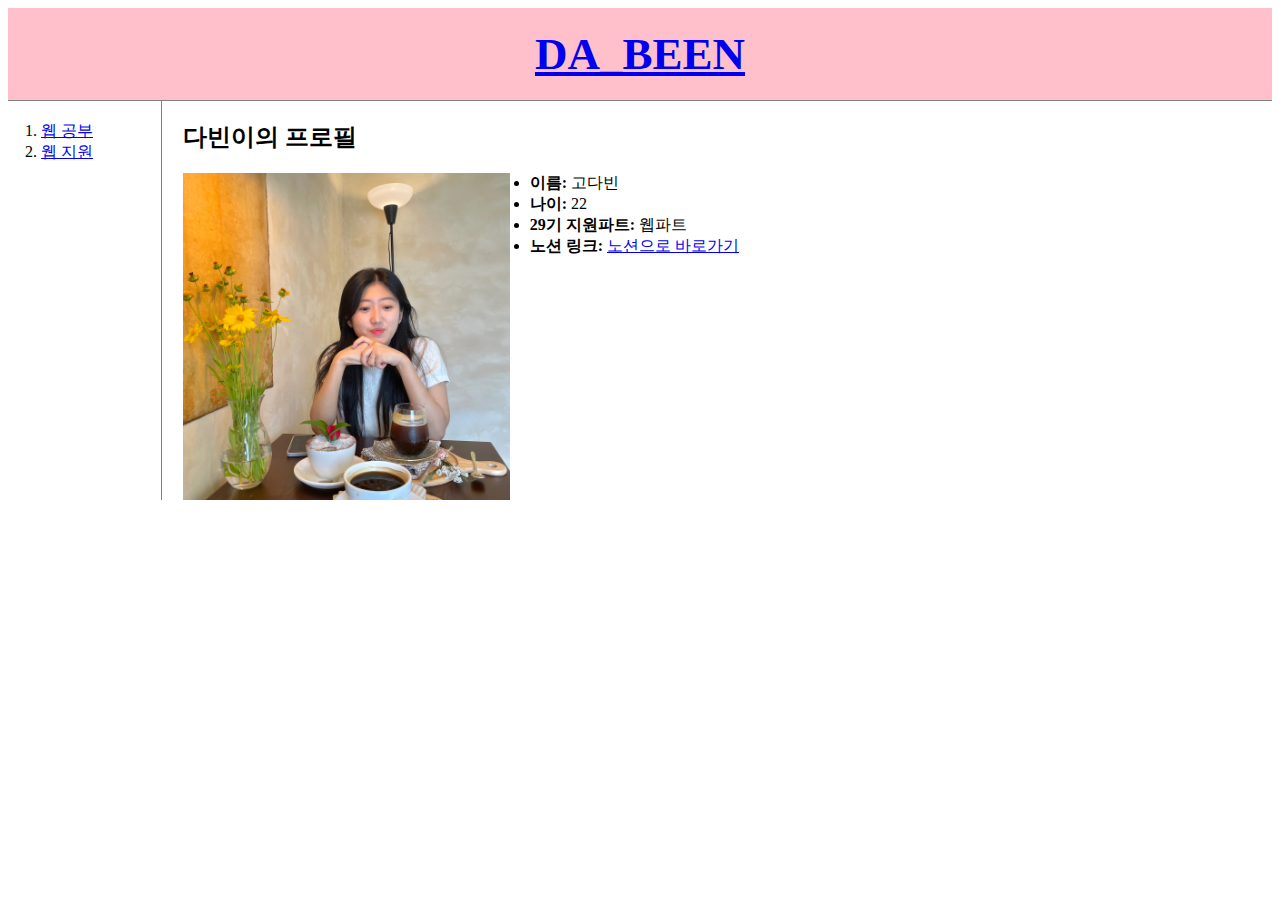
<file: INDEX.html>
<!doctype html>
<html>
<head>
  <title>다빈의 웹 공부</title>
  <meta charset="utf-8">

<link rel="stylesheet" href="style.css">

</head>
<body>
  <h1><a href="index.html">DA_BEEN</a></h1>
  <div id="grid">
  <ol>
    <li><a href="1.html" >웹 공부</a></li>
    <li><a href="2.html">웹 지원</a></li>
  </ol>
  <div id="article">
  <h2>다빈이의 프로필</h2>
  <p>
    <img src="프로필사진.jpg" width="30%"
    style="float:left; margin-right:20px;">


  <div>

<li><strong>이름:</strong> 고다빈</li>
<li><strong>나이:</strong> 22</li>
<li><strong>29기 지원파트:</strong> 웹파트</li>
<li><strong>노션 링크:</strong>
     <a href="https://ninth-ceramic-fb9.notion.site/325abf5777644f9882970e43cadc2d53"
  >노션으로 바로가기</a></li>

</div>


  </p>
  </div>
  <div>
  </body>
  </html>
</file>
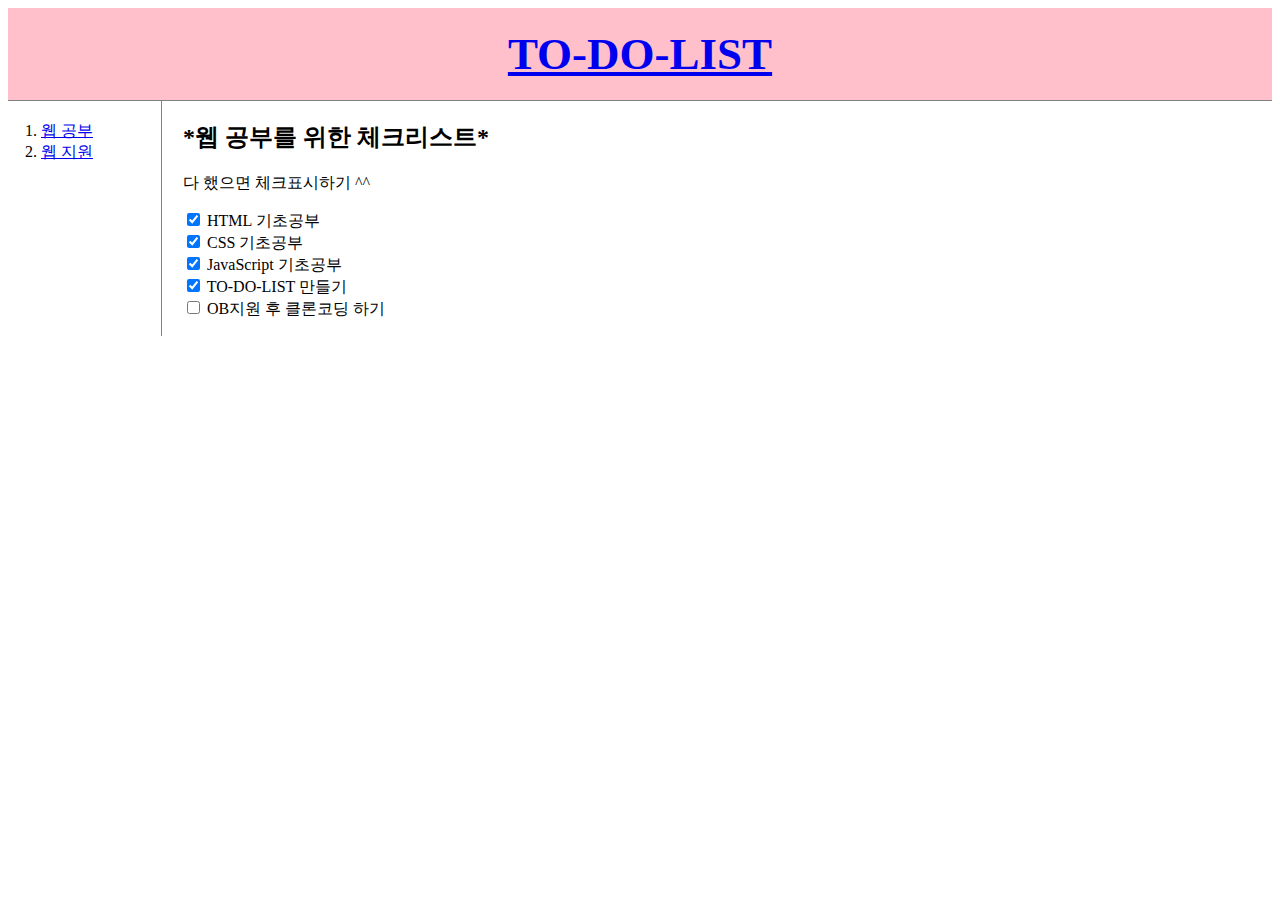
<file: 1.html>
<!doctype html>
<html>
<head>
  <title>다빈의 웹 공부</title>
  <meta charset="utf-8">

<link rel="stylesheet" href="style.css">

</head>
<body>
  <h1><a href="index.html">TO-DO-LIST</a></h1>
  <div id="grid">
  <ol>
    <li><a href="1.html" >웹 공부</a></li>
    <li><a href="2.html">웹 지원</a></li>
  </ol>
  <div id="article">
  <h2> *웹 공부를 위한 체크리스트*</h2>
  <p>
  다 했으면 체크표시하기 ^^
  <div>
  <input type="checkbox" id="HTML" name="HTML"
         checked>
  <label for="HTML">HTML 기초공부</label>
</div>

<div>
  <input type="checkbox" id="CSS" name="CSS" checked>
  <label for="CSS">CSS 기초공부</label>
</div>
<div>
  <input type="checkbox" id="JavaScript" name="JavaScript" checked>
  <label for="JavaScript">JavaScript 기초공부</label>
</div>
<div>
  <input type="checkbox" id="TO-DO-LIST 만들기" name="TO-DO-LIST만들기" checked>
  <label for="TO-DO-LIST만들기">TO-DO-LIST 만들기</label>
</div>
<div>
  <input type="checkbox" id="OB지원 후 클론코딩 하기" name="OB지원 후 클론코딩 하기"
  onclick="alert('실제로 진행하지 않은 사항입니다. OB지원후 도전해보세요')">
  <label for="OB지원 후 클론코딩 하기">OB지원 후 클론코딩 하기</label>
</div>

  </p>
  </div>
  <div>
  </body>
  </html>
</file>
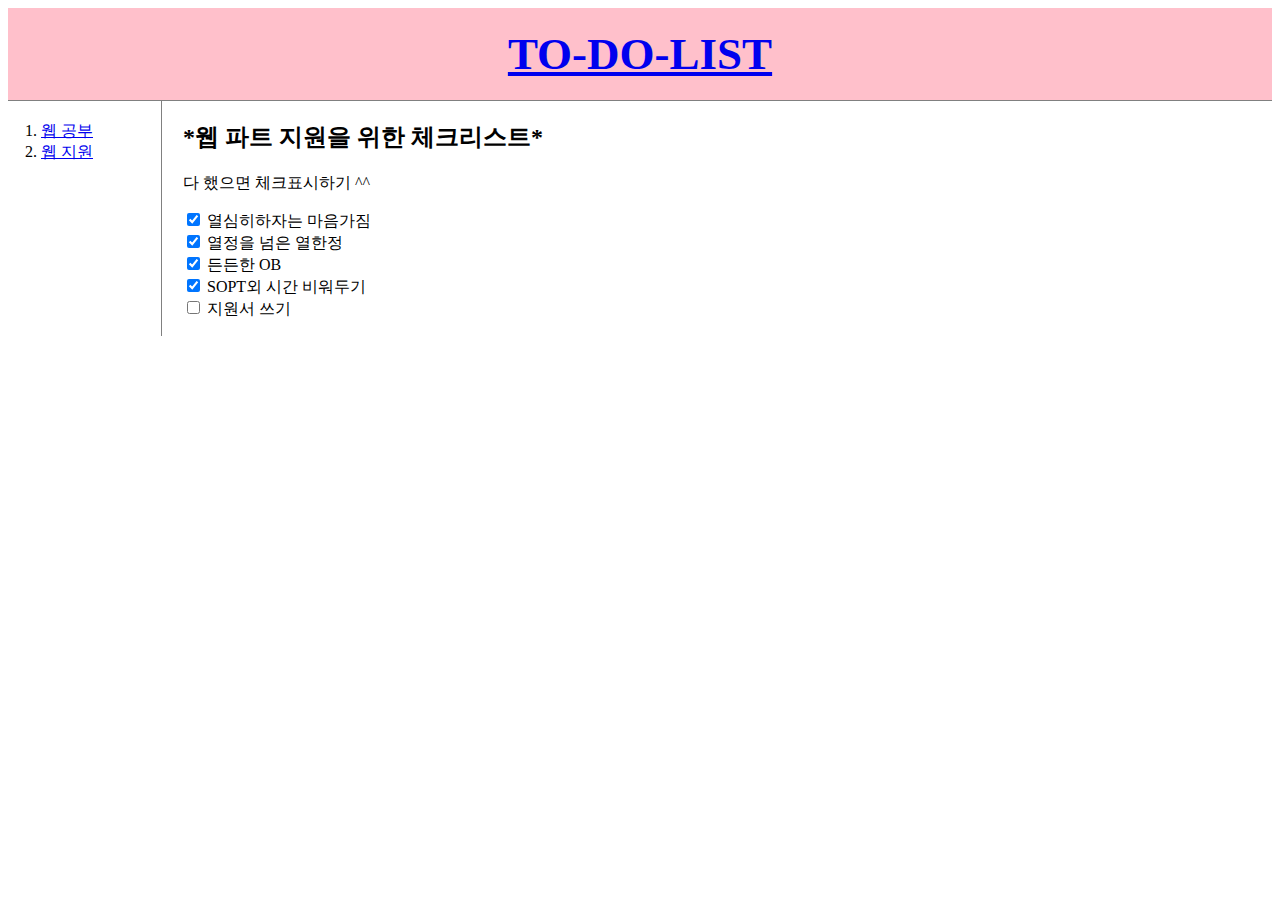
<file: 2.html>
<!doctype html>
<html>
<head>
  <title>다빈의 웹 공부</title>
  <meta charset="utf-8">

<link rel="stylesheet" href="style.css">

</head>
<body>
  <h1><a href="index.html">TO-DO-LIST</a></h1>
  <div id="grid">
  <ol>
    <li><a href="1.html" >웹 공부</a></li>
    <li><a href="2.html">웹 지원</a></li>
  </ol>
  <div id="article">
  <h2> *웹 파트 지원을 위한 체크리스트*</h2>
  <p>
  다 했으면 체크표시하기 ^^
  <div>
  <input type="checkbox" id="HTML" name="HTML"
         checked>
  <label for="HTML">열심히하자는 마음가짐</label>
</div>

<div>
  <input type="checkbox" id="1" name="1" checked>
  <label for="1">열정을 넘은 열한정</label>
</div>
<div>
  <input type="checkbox" id="2" name="2" checked>
  <label for="2">든든한 OB</label>
</div>
<div>
  <input type="checkbox" id="3" name="3" checked>
  <label for="3">SOPT외 시간 비워두기</label>
</div>
<div>
  <input type="checkbox" id="경고" name="경고"
  onclick="alert('지원서를 마무리 하지 않았습니다. 지원 후 체크해주세요')">
  <label for="경고">지원서 쓰기</label>
</div>

  </p>
  </div>
  <div>
  </body>
  </html>
</file>
<file: style.css>
<style>
a {
  color:black;
  text-decoration: none;
}
ol{
  border-right:1px solid gray;
  width:100px;
  margin:0;
  padding:20px;
}
h1 {
     font-size:45px;
     text-align: center;
     border-bottom:1px solid gray;
     background-color:pink;
     margin:0;
     padding:20px;
}
#grid{
  display:grid;
  grid-template-columns:150px 1fr;
}
#grid ol{
  padding-left:33px;
}
#article{
  padding-left:25px;
}
@media(max-width:800px){
  #grid{
    display:block;
  }

  ol{border-right:none;
  }
  h1{
     border-bottom:none;
  }

}
</style>
</file>
